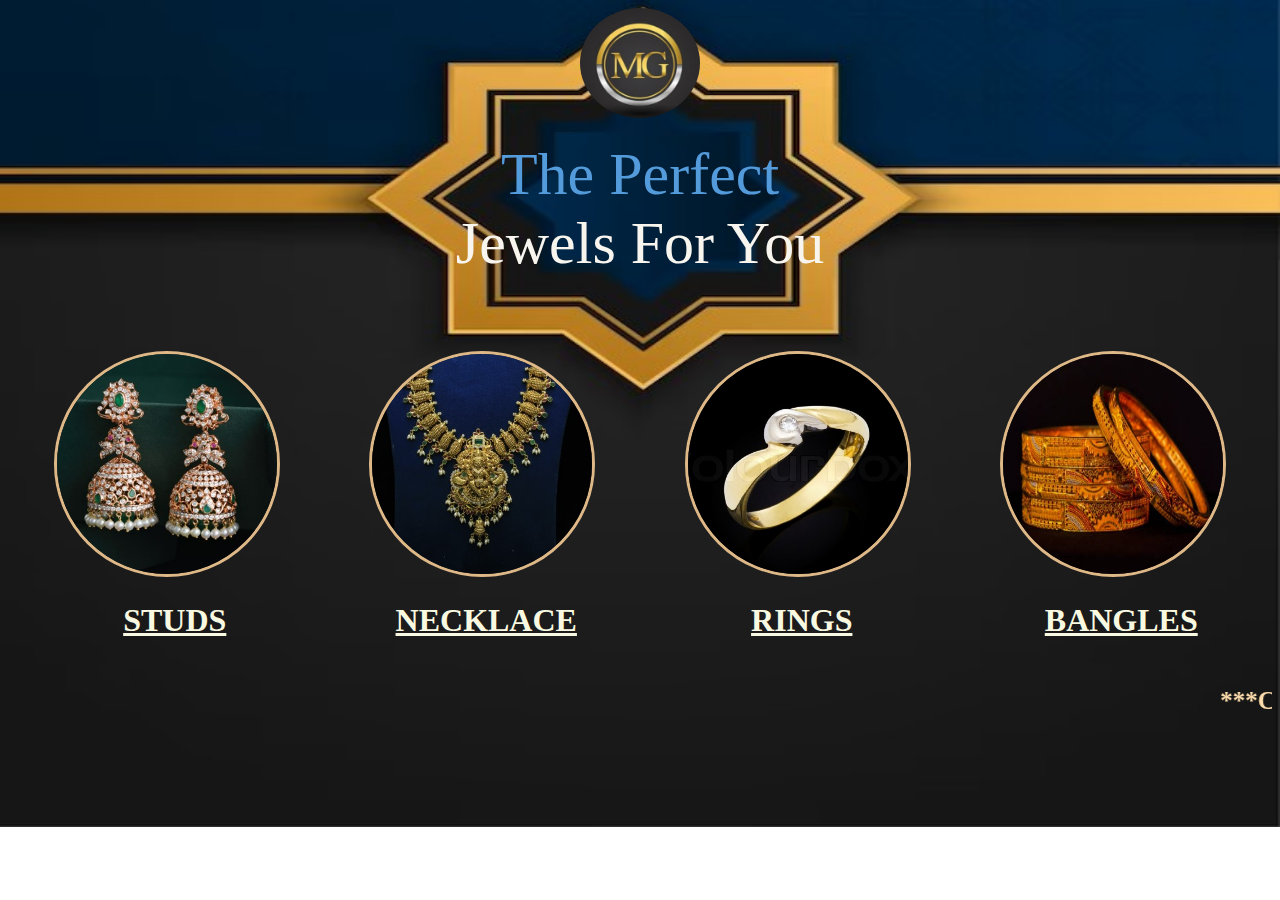
<file: index.html>
<!DOCTYPE html>
<html lang="en">
<head>
    <meta charset="UTF-8">
    <meta http-equiv="X-UA-Compatible" content="IE=edge">
    <meta name="viewport" content="width=device-width, initial-scale=1.0">
    <title>Document</title>
    <link rel="stylesheet" href="./my.css">
</head>
<body style="background-image:url('./bg3.jpg');background-repeat: no-repeat;background-size: 100% 110%;">
    <div class="main">
        <center><img  src="./logo.jpg" alt=""height="110" width="120"></center>
       <br>
        <center><s1 style="font-size: 60px">The Perfect</s1>
        <br>
         <center><s2 style="font-size: 60px">Jewels For You</s2></center>
         <br>
        <br>
         <br>
         <br>
        
<div class="MG">
    <div>
<a href="./studs.html"><img style="border:3px solid burlywood" src="./STUDS.jpg" alt=""height="220" width="220"></a>
<h1 style="color:rgb(248, 249, 224)"><b>&nbsp;&nbsp;<u>STUDS</u></b></h1>

</div>

<div>
    <a href="./haram.html"><img style="border:3px solid burlywood" src="./HARAM.jpg" alt=""height="220" width="220"></a>
<h1 style="color:rgb(248, 249, 224)"><b>&nbsp;<u>NECKLACE</u></b></h1>

</div>
<div>
<a href="./ring.html"><img style="border:3px solid burlywood" src="./RINGS.jpg" alt=""height="220" width="220"></a>
<h1 style="color:rgb(248, 249, 224)"><b>&nbsp;<u>RINGS</u></b></h1>

</div>
 <div>
<a href="./bangles.html"><img style="border:3px solid burlywood" src="./BANGLES.jpg" alt=""height="220" width="220"></a>
<h1 style="color:rgb(248, 249, 224)"><b>&nbsp;&nbsp;<u>BANGLES</u></b></h1>
</div>
 </div>
      <marquee><h3 style="font-size: 25px">***CLICK ON YOUR FAV JEWEL FOR MORE COLLECTIONS***</h3></marquee>
 </div>
  
</body>
</html>
</file>
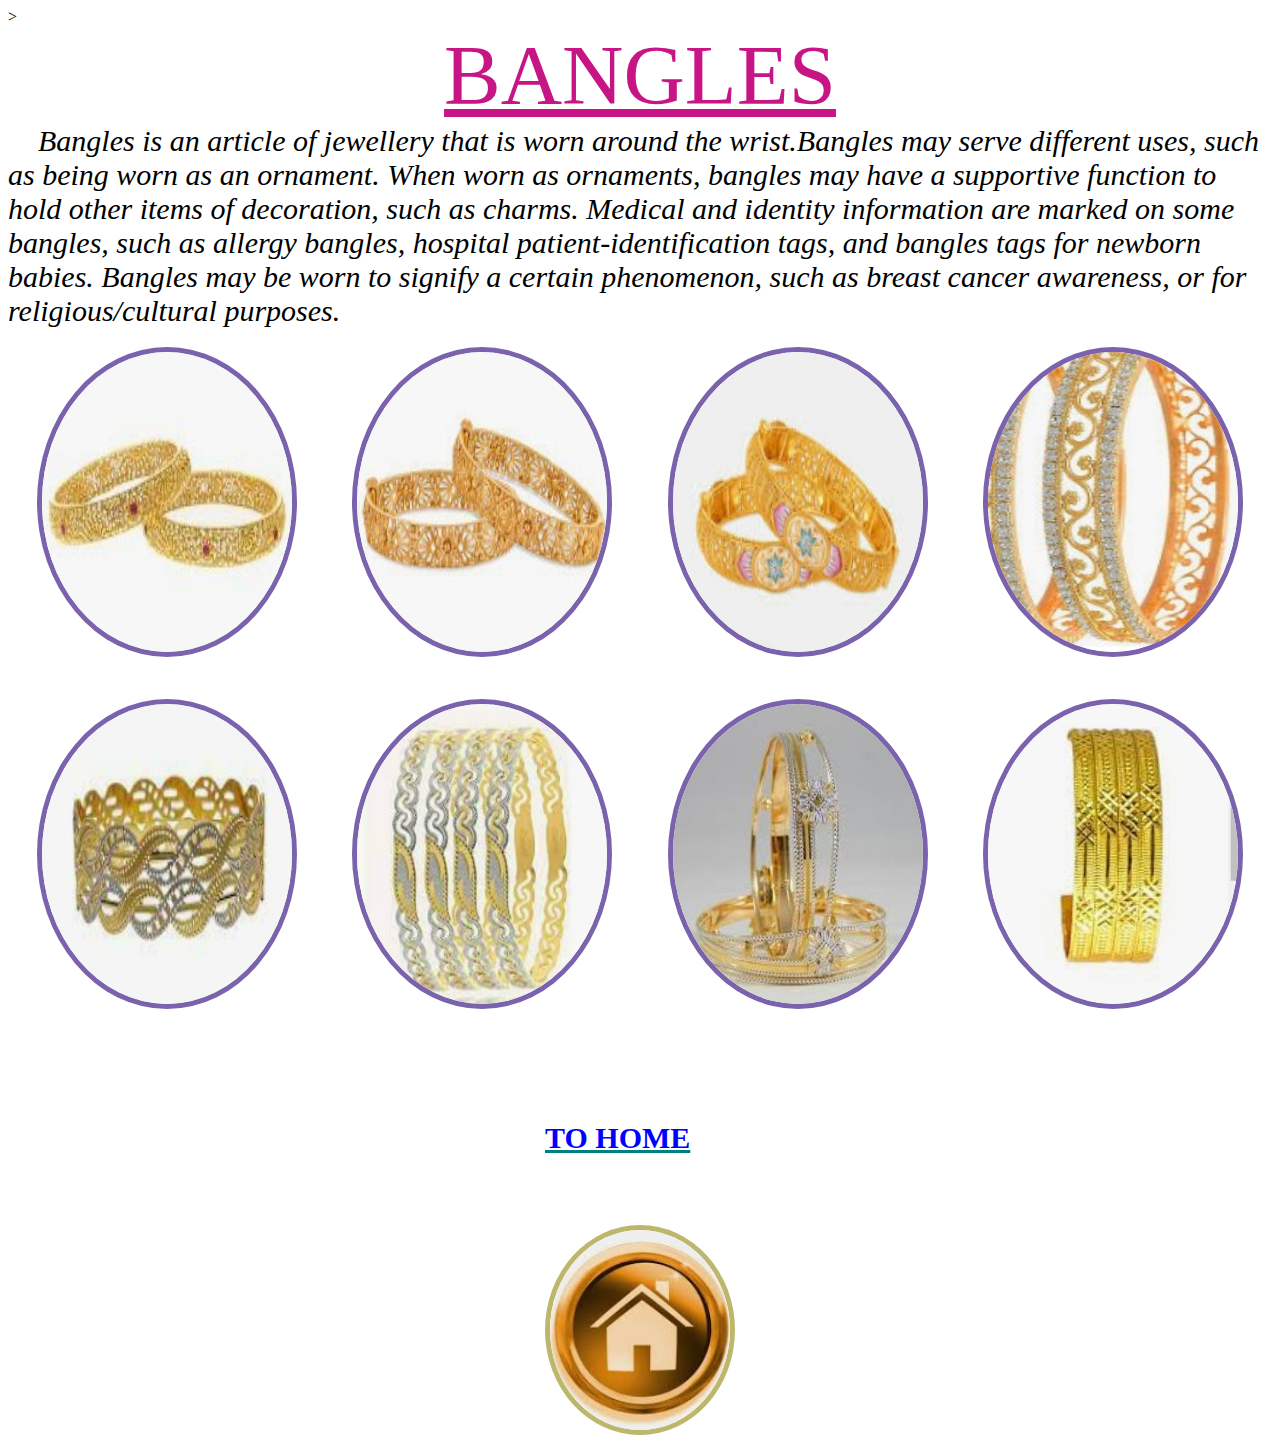
<file: bangles.html>
<!DOCTYPE html>
<html lang="en">
<head>
    <meta charset="UTF-8">
    <meta http-equiv="X-UA-Compatible" content="IE=edge">
    <meta name="viewport" content="width=device-width, initial-scale=1.0">
    <title>Document</title>
    <link rel="stylesheet" href="./my.css">
</head>
<body style="background-image:url('https://img.freepik.com/premium-photo/abstract-mixed-grunge-background-texture_196038-14374.jpg');background-repeat: no-repeat;background-size: 100% 125%;"></body>>
    <div class="mk">
         <center> <A23 style="font-size:85px"><u>BANGLES</u></A23></center>
         <a26 style="font-size:30px"><i>&nbsp;&nbsp;&nbsp;&nbsp;Bangles is an article of jewellery that is worn around the wrist.Bangles may serve different uses, such as being worn as an ornament. When worn as ornaments, bangles may have a supportive function to hold other items of decoration, such as charms. Medical and identity information are marked on some bangles, such as allergy bangles, hospital patient-identification tags, and bangles tags for newborn babies. Bangles may be worn to signify a certain phenomenon, such as breast cancer awareness, or for religious/cultural purposes.</i></a26>
         <br>
 <br>
 <div class="b11">
 <div>
    <img style="border:5px solid rgb(123, 98, 173)" src="./b1.jpg" alt=""height="300" width="250" alt="">
 </div>
 <div>
     <img style="border:5px solid rgb(123, 98, 173)" src="./b2.jpg" alt=""height="300" width="250" alt="">
  </div>
  <div>
     <img style="border:5px solid rgb(123, 98, 173)" src="./b3.jpg" alt=""height="300" width="250" alt="">
  </div>
  <div>
     <img style="border:5px solid rgb(123, 98, 173)" src="./b4.jpg" alt=""height="300" width="250" alt="">
  </div>
 </div>
 <br><br>
  <div class="b12">
     <div>
        <img style="border:5px solid rgb(123, 98, 173)" src="./b5.jpg" alt=""height="300" width="250" alt="">
     </div>
     <div>
         <img style="border:5px solid rgb(123, 98, 173)" src="./b6.jpg" alt=""height="300" width="250" alt="">
      </div>
      <div>
         <img style="border:5px solid rgb(123, 98, 173)" src="./b7.jpg" alt=""height="300" width="250" alt="">
      </div>
      <div>
         <img style="border:5px solid rgb(123, 98, 173)" src="./b8.jpg" alt=""height="300" width="250" alt="">
      </div>
     </div>
     <br><br>
     <div class="b13">
        <div>
            <a href="./index.html"><h6 style="font-size:30px">TO HOME</h6><img style="border:5px solid darkkhaki"src="./home.jpg" alt=""height="200" width="180" border-radius:30%;></a>
        </div>
     
    
        </div>
     
 
       </div>
</body>
</html>
</file>
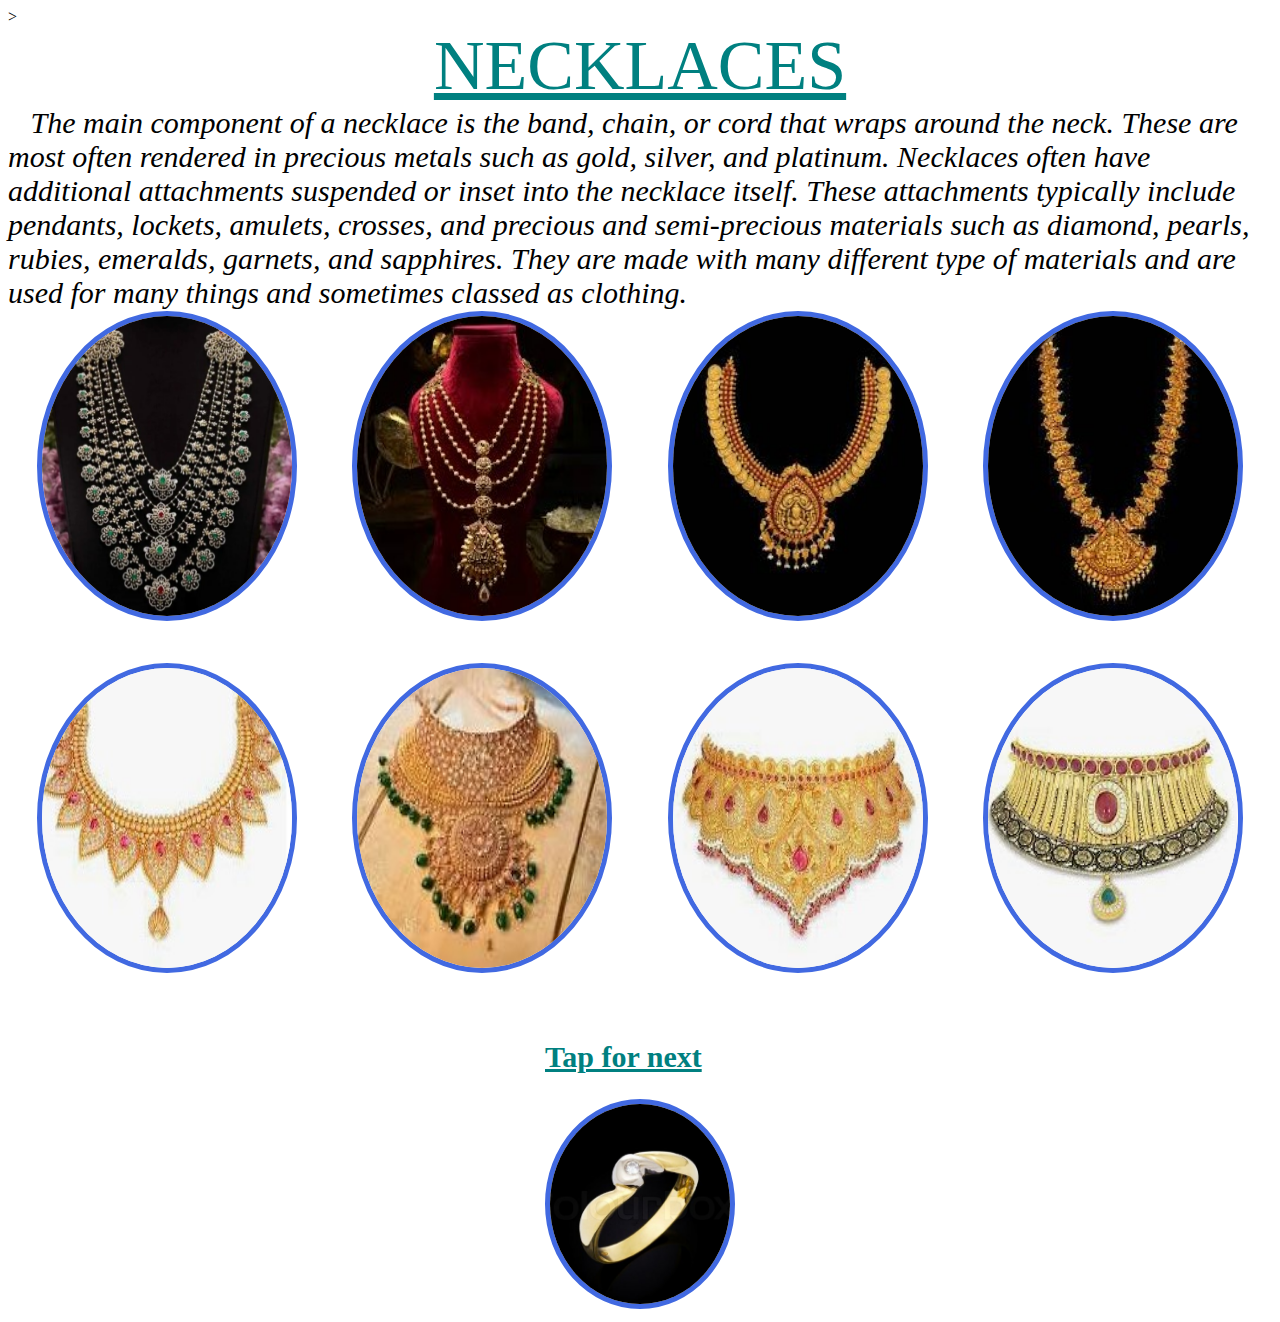
<file: haram.html>
<!DOCTYPE html>
<html lang="en">
<head>
    <meta charset="UTF-8">
    <meta http-equiv="X-UA-Compatible" content="IE=edge">
    <meta name="viewport" content="width=device-width, initial-scale=1.0">
    <title>Document</title>
    <link rel="stylesheet" href="./my.css">
</head>
<body style="background-image:url('https://img.freepik.com/premium-vector/vintage-gothic-horizontal-background-baroque-rococo-style-luxurious-royal-gold-wallpaper_619989-250.jpg');background-repeat: no-repeat;background-size: 100% 125%;"></body>>
    <div class="krushna">
        <center> <a style="font-size: 70px"><u>NECKLACES</u></a></center>
        <a1 style="font-size:30px"><i>&nbsp;&nbsp;&nbsp;The main component of a necklace is the band, chain, or cord that wraps around the neck. These are most often rendered in precious metals such as gold, silver, and platinum. Necklaces often have additional attachments suspended or inset into the necklace itself. These attachments typically include pendants, lockets, amulets, crosses, and precious and semi-precious materials such as diamond, pearls, rubies, emeralds, garnets, and sapphires. They are made with many different type of materials and are used for many things and sometimes classed as clothing.

        </i></a1>
<br>
<div class="h11">
<div>
   <img  style="border:5px solid royalblue" src="./h1.jpg" alt=""height="300" width="250" alt="">
</div>
<div>
    <img  style="border:5px solid royalblue" src="./h6.jpg" alt=""height="300" width="250" alt="">
 </div>
 <div>
    <img  style="border:5px solid royalblue" src="./h3.jpg" alt=""height="300" width="250" alt="">
 </div>
 <div>
    <img  style="border:5px solid royalblue" src="./h4.jpg" alt=""height="300" width="250" alt="">
 </div>
</div>
<br><br>
 <div class="h12">
    <div>
       <img  style="border:5px solid royalblue" src="./h5.jpg" alt=""height="300" width="250" alt="">
    </div>
    <div>
        <img  style="border:5px solid royalblue" src="./h2.jpg" alt=""height="300" width="250" alt="">
     </div>
     <div>
        <img  style="border:5px solid royalblue" src="./h7.jpg" alt=""height="300" width="250" alt="">
     </div>
     <div>
        <img  style="border:5px solid royalblue" src="./h8.jpg" alt=""height="300" width="250" alt="">
     </div>
    </div>
     <br><br>
     <div class="h13">
        <div>
            <a href="./ring.html"><h2 style="font-size:30px" >Tap for next</h2><img  style="border:5px solid royalblue"src="./RINGS.jpg" alt=""height="200" width="180" border-radius:30%;></a>
        </div>
     
    
        </div>

      </div>
</body>
</html>
</file>
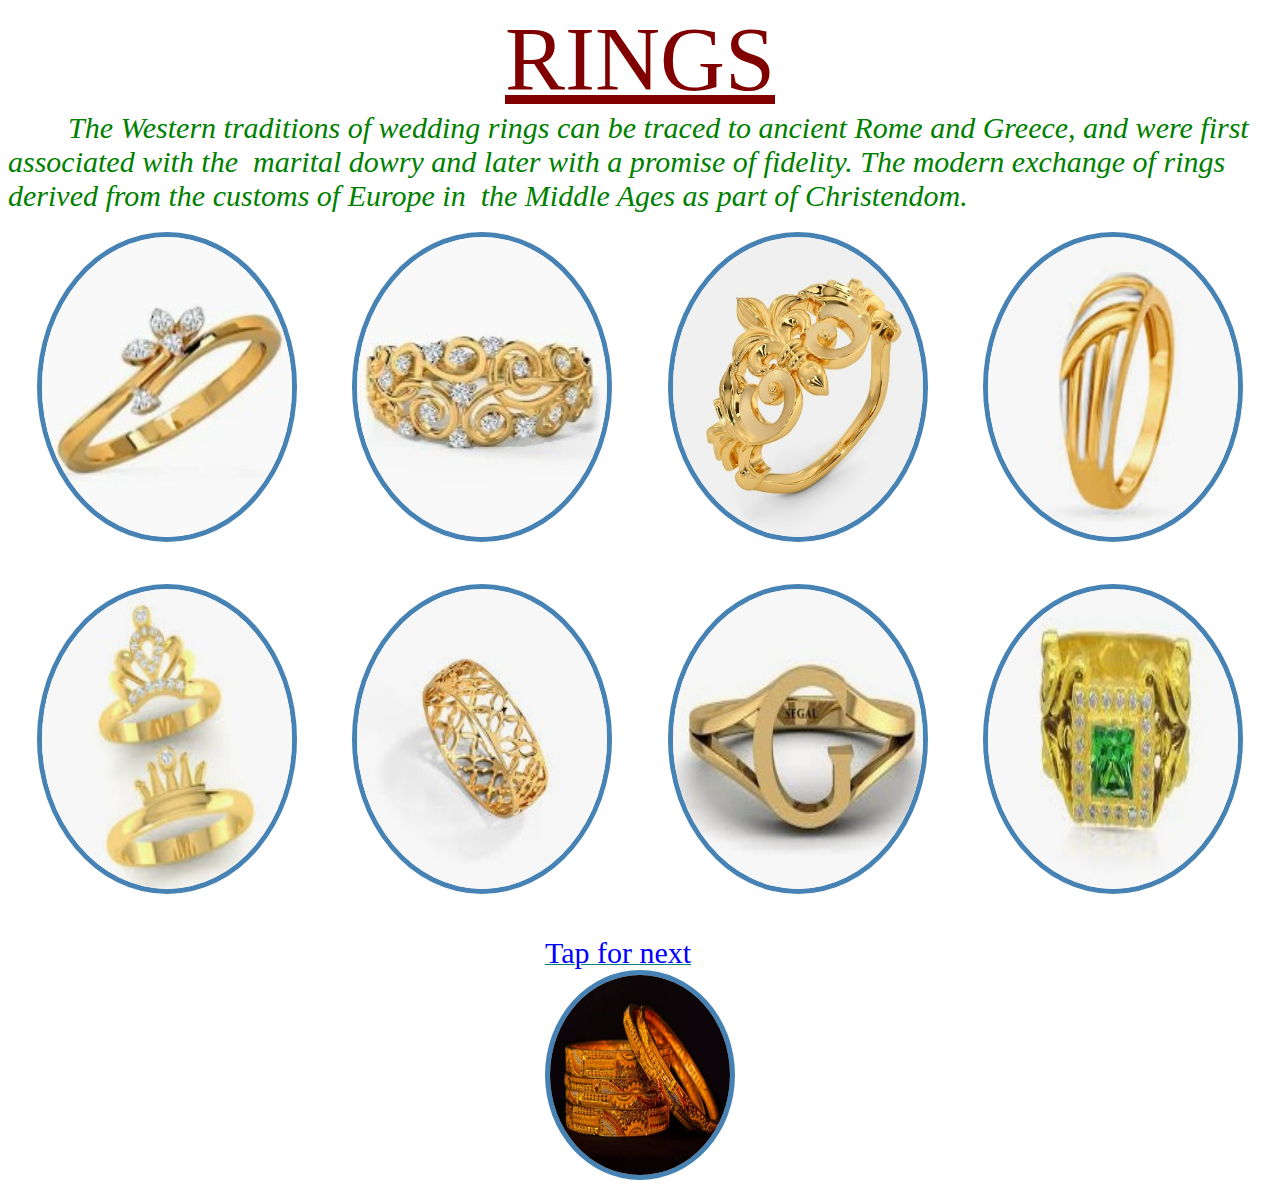
<file: ring.html>
<!DOCTYPE html>
<html lang="en">
<head>
    <meta charset="UTF-8">
    <meta http-equiv="X-UA-Compatible" content="IE=edge">
    <meta name="viewport" content="width=device-width, initial-scale=1.0">
    <title>Document</title>
    <link rel="stylesheet" href="./my.css">
</head>
<body style="background-image:url('https://i.pinimg.com/236x/fc/db/8d/fcdb8df99bacc4be80f7767088954c56.jpg');background-repeat: no-repeat;background-size: 100% 125%;">
        <div class="gow">
             <center> <r23 style="font-size:90px"><u>RINGS</u></r23></center>
             <a24 style="font-size:30px"><i>&nbsp;&nbsp;&nbsp;&nbsp;&nbsp;&nbsp;&nbsp;&nbsp;The Western traditions of wedding rings can be traced to ancient Rome and Greece, and were first associated with the &nbsp;marital dowry and later with a promise of fidelity. The modern exchange of rings derived from the customs of Europe in &nbsp;the Middle Ages as part of Christendom.</i></a24>
     <br>
     <br>
     <div class="r11">
     <div>
        <img style="border:5px solid steelblue" src="./r1.jpg" alt=""height="300" width="250" alt="">
     </div>
     <div>
         <img style="border:5px solid steelblue" src="./r2.jpg" alt=""height="300" width="250" alt="">
      </div>
      <div>
         <img style="border:5px solid steelblue" src="./r3.jpg" alt=""height="300" width="250" alt="">
      </div>
      <div>
         <img style="border:5px solid steelblue" src="./r4.jpg" alt=""height="300" width="250" alt="">
      </div>
     </div>
     <br><br>
      <div class="r12">
         <div>
            <img style="border:5px solid steelblue" src="./r5.jpg" alt=""height="300" width="250" alt="">
         </div>
         <div>
             <img style="border:5px solid steelblue" src="./r6.jpg" alt=""height="300" width="250" alt="">
          </div>
          <div>
             <img style="border:5px solid steelblue" src="./r7.jpg" alt=""height="300" width="250" alt="">
          </div>
          <div>
             <img style="border:5px solid steelblue" src="./r8.jpg" alt=""height="300" width="250" alt="">
          </div>
         </div>
          <br><br>
          <div class="r13">
             <div>
                 <a href="./bangles.html"><a25 style="font-size:30px">Tap for next</a25><br><img style="border:5px solid steelblue"src="./BANGLES.jpg" alt=""height="200" width="180" border-radius:30%;></a>
             </div>
          
         
             </div>
     
           </div>
</body>
</html>
</file>
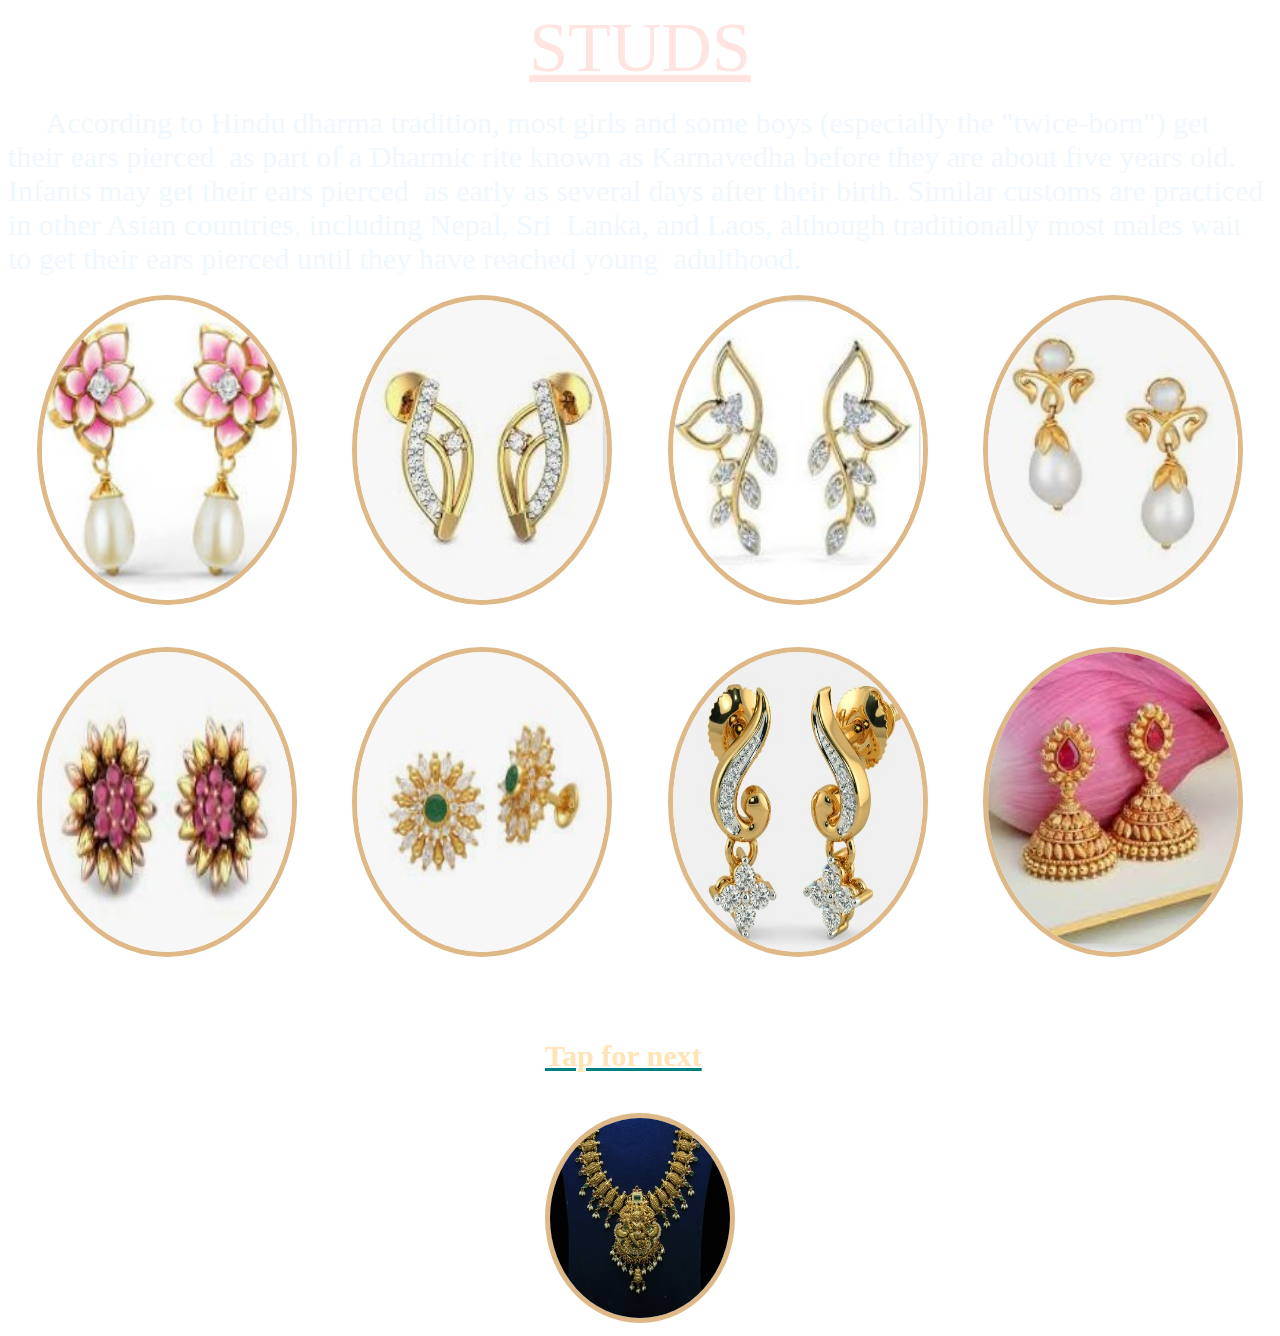
<file: studs.html>
<!DOCTYPE html>
<html lang="en">
<head>
    <meta charset="UTF-8">
    <meta http-equiv="X-UA-Compatible" content="IE=edge">
    <meta name="viewport" content="width=device-width, initial-scale=1.0">
    <title>Document</title>
    <link rel="stylesheet" href="./my.css">
</head>
<body style="background-image:url('https://t4.ftcdn.net/jpg/02/79/74/91/360_F_279749144_wQUWtNbxuaq9Ojm51vs1APn3PAsdFGO1.jpg');background-repeat: no-repeat;background-size: 100% 115%;">
    <div class="container">
       <center><h style="font-size: 70px"><u>STUDS</h></u></center><br>
<p1 style="font-size:30px">&nbsp;&nbsp;&nbsp;&nbsp;&nbsp;According to Hindu dharma tradition, most girls and some boys (especially the "twice-born") get their ears pierced &nbsp;as part of a Dharmic rite known as Karnavedha before they are about five years old. Infants may get their ears pierced &nbsp;as early as several days after their birth.
Similar customs are practiced in other Asian countries, including Nepal, Sri &nbsp;Lanka, and Laos, although traditionally most males wait to get their ears pierced until they have reached young &nbsp;adulthood. </p1>
<br><br>
<div class="s11">
<div>
   <img style="border:5px solid burlywood" src="./s1.jpg" alt=""height="300" width="250" alt="">
</div>
<div>
    <img style="border:5px solid burlywood" src="./s5.jpg" alt=""height="300" width="250" alt="">
 </div>
 <div>
    <img style="border:5px solid burlywood" src="./s6.jpg" alt=""height="300" width="250" alt="">
 </div>
 <div>
    <img style="border:5px solid burlywood" src="./s4.jpg" alt=""height="300" width="250" alt="">
 </div>
</div>
<br><br>
 <div class="s12">
    <div>
       <img style="border:5px solid burlywood" src="./s2.jpg" alt=""height="300" width="250" alt="">
    </div>
    <div>
        <img style="border:5px solid burlywood" src="./s8.jpg" alt=""height="300" width="250" alt="">
     </div>
     <div>
        <img style="border:5px solid burlywood" src="./s7.jpg" alt=""height="300" width="250" alt="">
     </div>
     <div>
        <img style="border:5px solid burlywood" src="./s3.jpg" alt=""height="300" width="250" alt="">
     </div>
    </div>
     <br><br>
     <div class="s13">
        <div>
            <a href="./haram.html"><h4 style="font-size:30px" style="color:azure">Tap for next</h4><img style="border:5px solid burlywood"src="./HARAM.jpg" alt=""height="200" width="180"></a>
        </div>
     
    
        </div>




      </div>
    </body>
</html>
</file>
<file: my.css>
.main{
  border-radius: 15%;
  
}
.MG{
    height: 200;
    width: 10;
    
  display: flex;
  
  align-items: center;
  justify-content: space-evenly;
  justify-content: space-around;
  margin:center;
  padding:1px;
}
s1{
  color:rgb(83, 155, 218);
}s2{
  color:rgb(248, 245, 239);
}
h3{
  color:navajowhite;
}
h4{
  color:moccasin;
}
a23{
  color:rgb(40, 82, 47);
}
a24{
  color:green;
}
a25{
  color:blue;
}
h6{
  color:blue;
}
A23{
  color:mediumvioletred;
}
r23{
  color:maroon;
}

  p{
    font-size:80px; }
   
    




    
.container{
  border-radius: 10%;
}
h{
  color:mistyrose;
}p1{
  color:aliceblue;
}


.s11{
  height: 100;
  width: 10;
  
display: flex;

align-items:left;
justify-content: space-evenly;
justify-content: space-around;
margin:center;
padding:1px;

}
img{
border-radius: 50%;
}


    .s12{
      height: 100;
      width: 10;
      
    display: flex;
    
    align-items:left;
    justify-content: space-evenly;
    justify-content: space-around;
    margin:center;
    padding:1px;
    
    }
    img{
    border-radius: 50%;
    }
    .s13{
      height: 100;
      width: 10;
      
    display: flex;
    
    align-items:center;
    justify-content: space-evenly;
    justify-content: space-around;
    margin:center;
    padding:1px;
    }
    .krushna{
       border-radius: 15%;
    }
    a{
      color:teal;
    }
    
    .h11{
      height: 100;
      width: 10;
      
    display: flex;
    
    align-items:left;
    justify-content: space-evenly;
    justify-content: space-around;
    margin:center;
    padding:1px;

    }
    
    
    
        .h12{
          height: 50;
          width: 10;
          
        display: flex;
        
        align-items:left;
        justify-content: space-evenly;
        justify-content: space-around;
        margin:center;
        padding:1px;
       
        }
        
        .h13{
          height: 50;
          width: 10;
          
        display: flex;
        
        align-items:center;
        justify-content: space-evenly;
        justify-content: space-around;
        margin:center;
        padding:1px;
        border-radius: 80%;
        }

        .gow{
          border-radius: 15%;
        }
        h1{
          color:rgb(197, 228, 39);
        }g2{
          color:rgb(98, 213, 255);
        }
        p{
          color:rgb(196, 220, 243);
        }
        
        .r11{
          height: 100;
          width: 10;
          
        display: flex;
        
        align-items:left;
        justify-content: space-evenly;
        justify-content: space-around;
        margin:center;
        padding:1px;
        
        }
        
        
        
            .r12{
              height: 50;
              width: 10;
              
            display: flex;
            
            align-items:left;
            justify-content: space-evenly;
            justify-content: space-around;
            margin:center;
            padding:1px;
            
            }
            
            .r13{
              height: 50;
              width: 10;
              
            display: flex;
            
            align-items:center;
            justify-content: space-evenly;
            justify-content: space-around;
            margin:center;
            padding:1px;
            border-radius: 80%;
            }
            .mk{
              border-radius: 25%;
            }
            
            .b11{
              height: 100;
              width: 10;
              
            display: flex;
            
            align-items:left;
            justify-content: space-evenly;
            justify-content: space-around;
            margin:center;
            padding:1px;
            
            }
            
            
            
                .b12{
                  height: 50;
                  width: 10;
                  
                display: flex;
                
                align-items:left;
                justify-content: space-evenly;
                justify-content: space-around;
                margin:center;
                padding:1px;
                 
                }
                
                .b13{
                  height: 50;
                  width: 10;
                  
                display: flex;
                
                align-items:center;
                justify-content: space-evenly;
                justify-content: space-around;
                margin:center;
                padding:1px;
                 
                }
</file>
